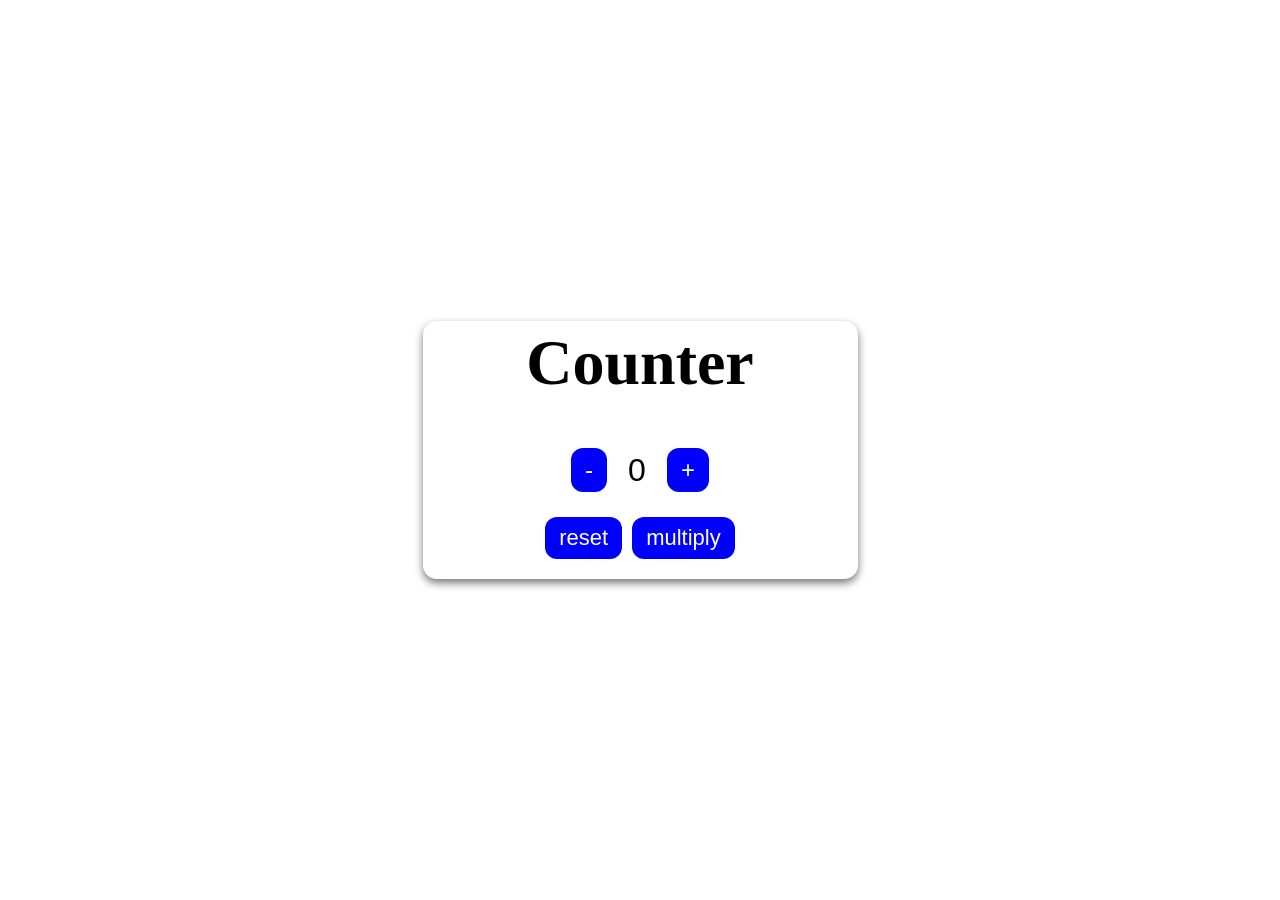
<file: lesson10/index.html>
<!DOCTYPE html>
<html lang="ru">
<head>
    <meta charset="UTF-8">
    <meta name="viewport" content="width=device-width, initial-scale=1.0">
    <title>Counter</title>
    <link rel="stylesheet" href="style.css">
</head>
<body>

    <div class="container">
        <h1>Counter</h1>

        <div class="counter">
            <button id="minus">-</button>
            <span id="number">0</span>
            <button id="plus">+</button>
        </div>

        <div class="buttons">
            <button id="reset">reset</button>
            <button id="multiply">multiply</button>
        </div>
    </div>

    <script src="script.js"></script>
</body>
</html>
</file>
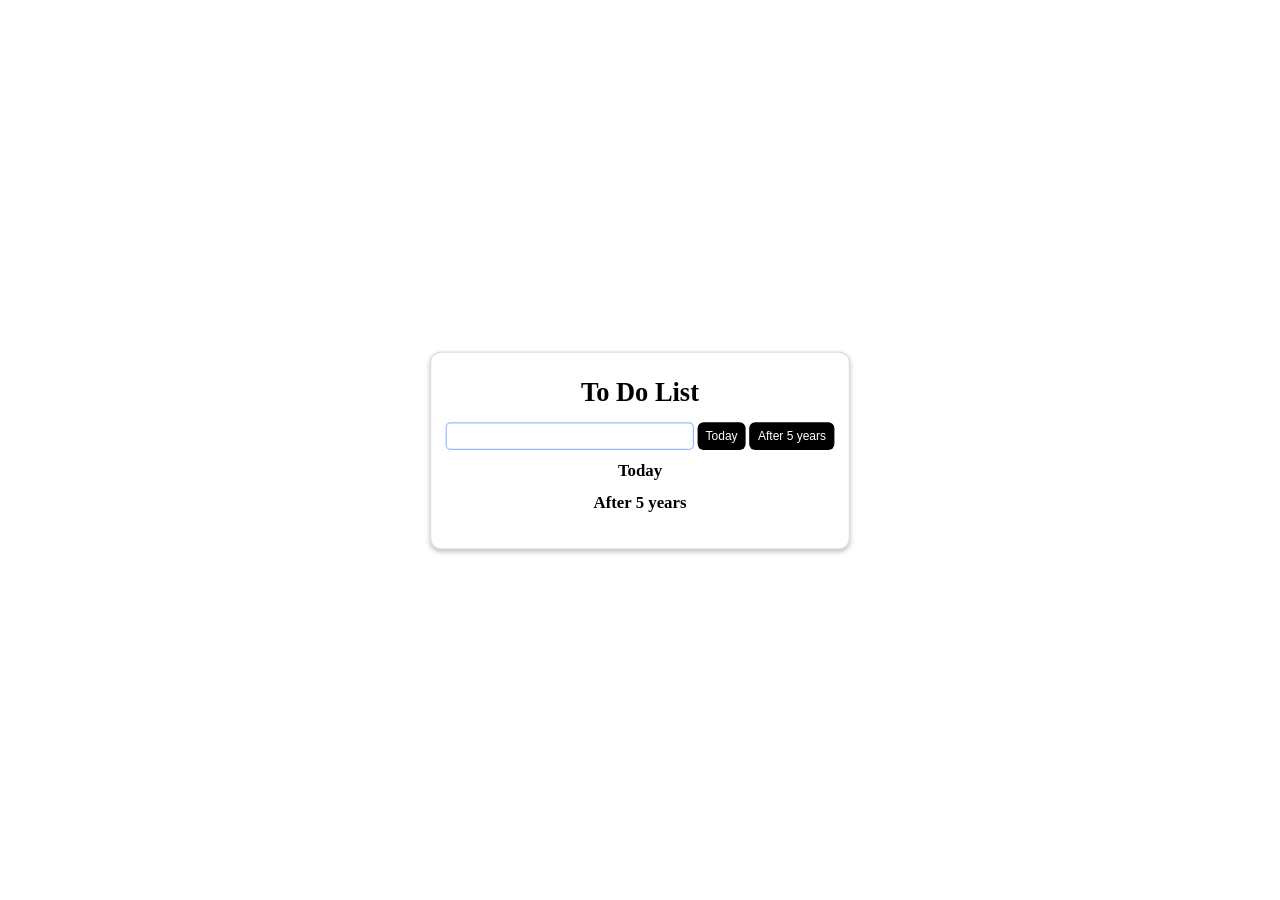
<file: lesson11/index.html>
<!DOCTYPE html>
<html lang="en">
<head>
    <meta charset="UTF-8">
    <meta name="viewport" content="width=device-width, initial-scale=1.0">
    <title>To Do List</title>
    <link rel="stylesheet" href="./syle.css">
</head>
<body>

    <main class="todo">
        <h1>To Do List</h1>

        <form id="task-form">
            <input
                type="text"
                id="task-input"
                autocomplete="off"
                required
            >

            <button type="button" id="today-btn">Today</button>
            <button type="button" id="five-btn">After 5 years</button>
        </form>

        <section id="today-section">
            <h2>Today</h2>
            <ul id="today-list"></ul>
        </section>

        <section id="five-section">
            <h2>After 5 years</h2>
            <ul id="five-list"></ul>
        </section>
    </main>

    <script src="./script.js"></script>
</body>
</html>
</file>
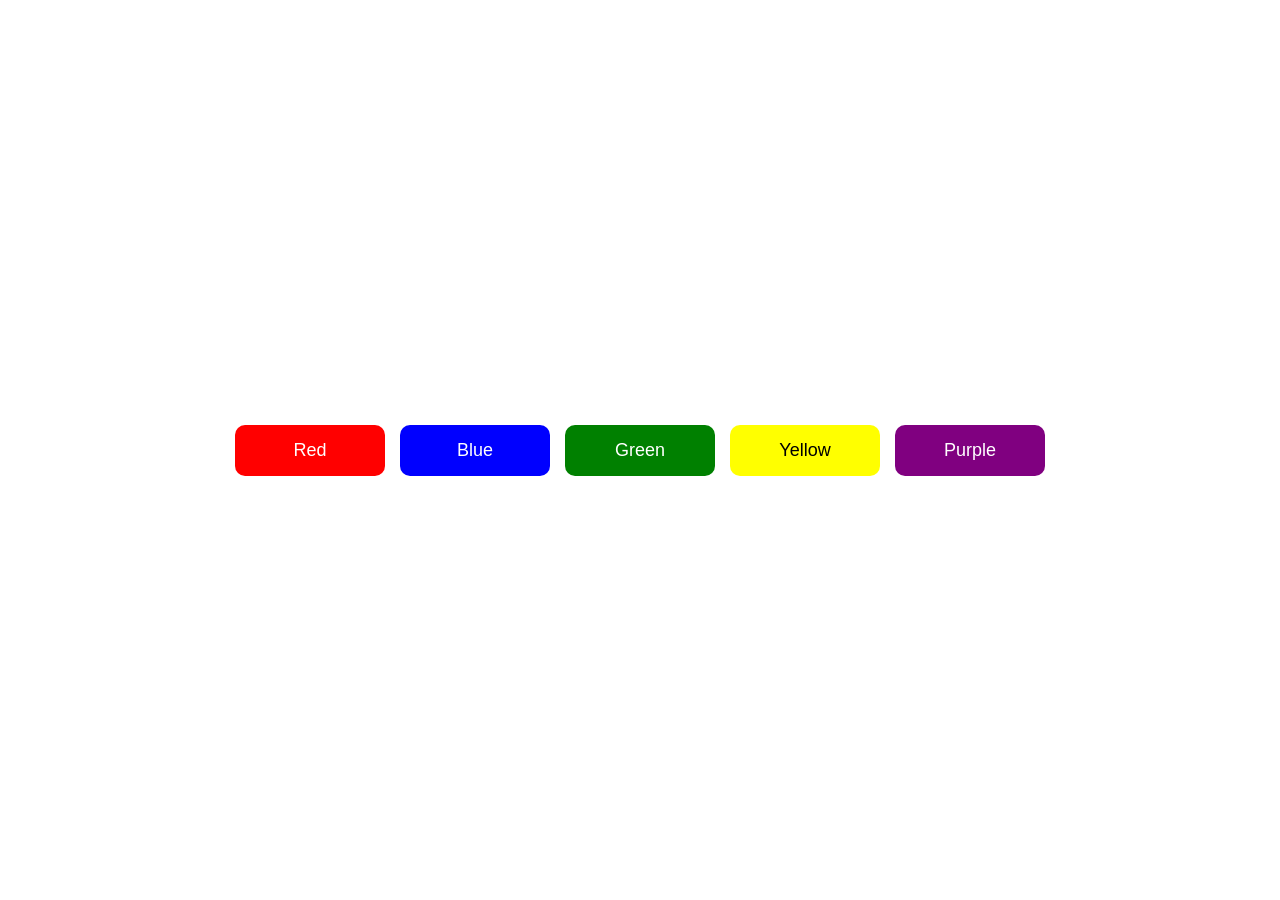
<file: lesson9/index.html>
<!DOCTYPE html>
<html lang="en">
<head>
    <meta charset="UTF-8">
    <meta name="viewport" content="width=device-width, initial-scale=1.0">
    <title>Colors</title>

    <link rel="stylesheet" href="./style.css">
</head>
<body>

    <button id="red">Red</button>
    <button id="blue">Blue</button>
    <button id="green">Green</button>
    <button id="yellow">Yellow</button>
    <button id="purple">Purple</button>

    <script src="./jies.js"></script>
</body>
</html>
</file>
<file: lesson10/style.css>
* {
    margin: 0;
    padding: 0;
    box-sizing: border-box;
}

body {
    min-height: 100vh;
    display: flex;
    justify-content: center;
    align-items: center;
    background: white;
    font-family: Arial, sans-serif;
}

.container {
    width: 435px;
    max-width: 95%;
    min-height: 250px;
    padding: 5px 20px 20px;
    background: white;
    border-radius: 14px;
    box-shadow: 0 4px 9px #777;
    text-align: center;
}

h1 {
    font-family: Georgia, serif;
    font-size: 64px;
    color: black;
    margin-bottom: 48px;
}

.counter {
    display: flex;
    align-items: center;
    justify-content: center;
    gap: 20px;
    margin-bottom: 25px;
}

#number {
    font-size: 32px;
    min-width: 20px;
}

button {
    border: none;
    border-radius: 12px;
    background: blue;
    color: white;
    padding: 8px 14px;
    font-size: 24px;
    cursor: pointer;
}

button:hover {
    background: #3333ff;
}

.buttons {
    display: flex;
    justify-content: center;
    gap: 10px;
}

.buttons button {
    font-size: 22px;
}

@media (max-width: 480px) {
    h1 {
        font-size: 48px;
        margin-bottom: 35px;
    }

    .container {
        padding: 15px;
    }
}
</file>
<file: lesson11/syle.css>
* {
    margin: 0;
    padding: 0;
    box-sizing: border-box;
}

html {
    scroll-behavior: smooth;
}

body {
    min-height: 100vh;
    display: flex;
    justify-content: center;
    align-items: center;
    background: white;
    font-family: Georgia, serif;
}

.todo {
    width: 350px;
    max-width: calc(100% - 30px);
    padding: 20px 12px;
    transform: scale(1.2);
    background: white;
    border: 1px solid #ddd;
    border-radius: 9px;
    box-shadow: 0 2px 4px #00000040;
}

h1 {
    text-align: center;
    font-size: 22px;
    margin-bottom: 12px;
}

#task-form {
    display: flex;
    gap: 3px;
    margin-bottom: 10px;
}

#task-input {
    width: 0;
    flex: 1;
    min-width: 0;
    height: 23px;
    padding: 3px 6px;
    border: 1px solid #9bb8ff;
    border-radius: 4px;
    outline: none;
}

#task-input:focus {
    border-color: #477bff;
}

#task-form button {
    padding: 4px 7px;
    background: black;
    color: white;
    border: none;
    border-radius: 5px;
    font-family: Arial, sans-serif;
    font-size: 10px;
    white-space: nowrap;
    cursor: pointer;
}

#task-form button:hover {
    background: #444;
}

section {
    margin-top: 10px;
    scroll-margin-top: 15px;
}

h2 {
    text-align: center;
    font-size: 14px;
    margin-bottom: 10px;
}

ul {
    list-style: none;
}

li {
    min-height: 22px;
    display: flex;
    align-items: center;
    gap: 6px;
    margin-bottom: 4px;
    padding: 4px 7px;
    border: 1px solid #ccc;
    border-radius: 6px;
    font-family: Arial, sans-serif;
    font-size: 11px;
    overflow-wrap: anywhere;
}

li span {
    flex: 1;
}

li input {
    cursor: pointer;
}

li.done span {
    text-decoration: line-through;
    color: #999;
}

.delete {
    border: none;
    background: transparent;
    color: #888;
    cursor: pointer;
    font-size: 13px;
}

@media (max-width: 380px) {
    .todo {
        padding: 16px 9px;
        transform: none;
    }

    #task-form button {
        padding: 4px 5px;
        font-size: 9px;
    }
}

@media (min-width: 381px) and (max-width: 440px) {
    .todo {
        transform: none;
    }
}
</file>
<file: lesson9/style.css>
* {
    box-sizing: border-box;
}

body {
    display: flex;
    justify-content: center;
    align-items: center;
    gap: 15px;
    min-height: 100vh;
    margin: 0;
    padding: 20px;
    transition: 0.3s;
    overflow-x: hidden;
}

button {
    width: 150px;
    max-width: 100%;
    padding: 15px 20px;
    border: none;
    border-radius: 10px;
    color: white;
    font-size: 18px;
    cursor: pointer;
}

#red {
    background-color: red;
}

#blue {
    background-color: blue;
}

#green {
    background-color: green;
}

#yellow {
    background-color: yellow;
    color: black;
}

#purple {
    background-color: purple;
}

/* Телефон */
@media (max-width: 700px) {
    body {
        flex-wrap: wrap;
        gap: 10px;
    }

    button {
        width: 130px;
        font-size: 16px;
    }
}
</file>
